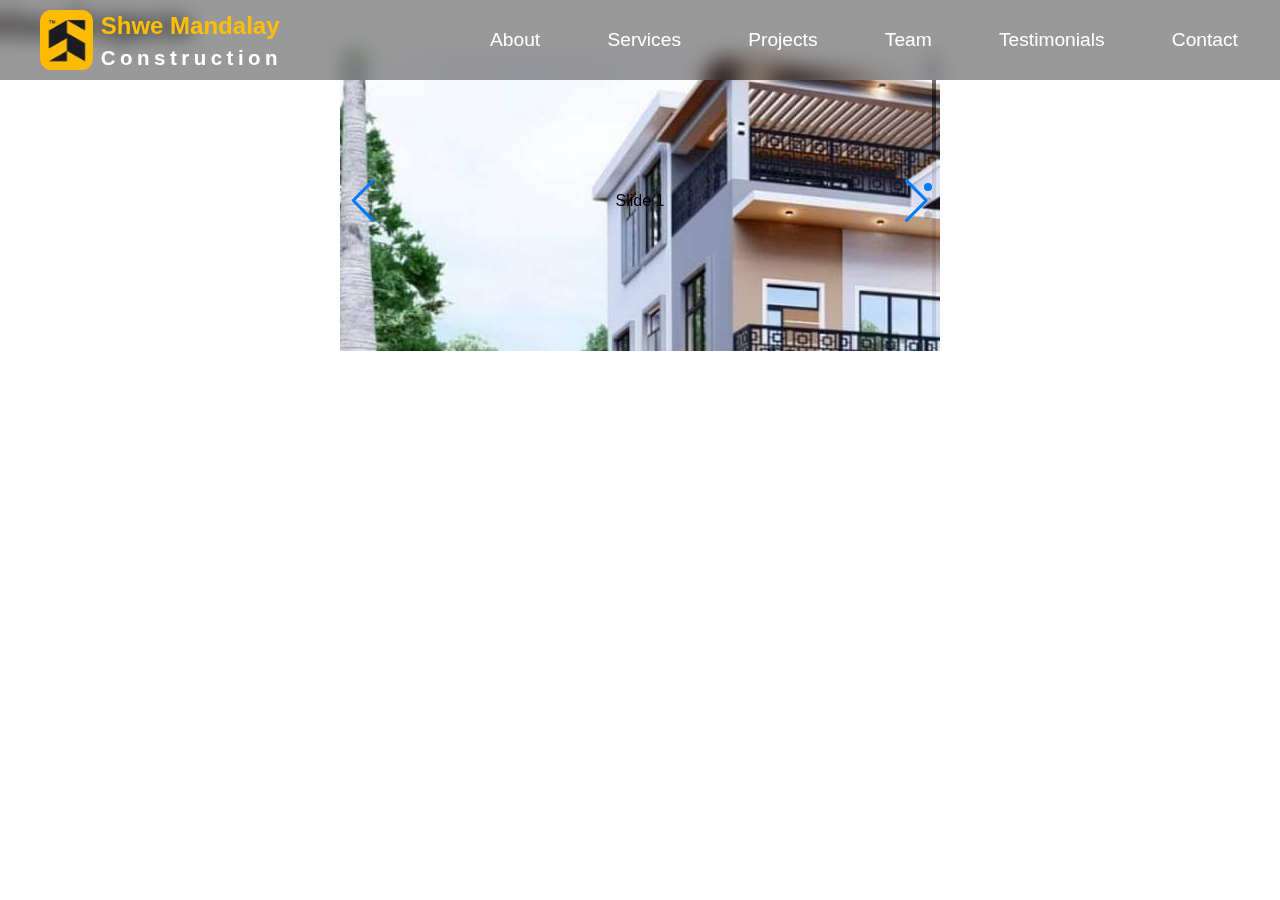
<file: projects.html>
<!DOCTYPE html>
<html lang="en">
  <head>
    <meta charset="UTF-8" />
    <meta name="viewport" content="width=device-width, initial-scale=1.0" />
    <link rel="icon" href="images/logo.jpg" />
    <link
      rel="stylesheet"
      href="https://cdn.jsdelivr.net/npm/swiper@11/swiper-bundle.min.css"
    />
    <link
      rel="stylesheet"
      href="https://cdnjs.cloudflare.com/ajax/libs/font-awesome/6.5.2/css/all.min.css"
      integrity="sha512-SnH5WK+bZxgPHs44uWIX+LLJAJ9/2PkPKZ5QiAj6Ta86w+fsb2TkcmfRyVX3pBnMFcV7oQPJkl9QevSCWr3W6A=="
      crossorigin="anonymous"
      referrerpolicy="no-referrer"
    />
    <link rel="stylesheet" href="./styles/project.css" />
    <link rel="stylesheet" href="./styles/styles.css" />
    <link rel="stylesheet" href="./styles/responsive.css" />
    <title>Shwe Mandalay</title>
  </head>
  <body>
    <nav class="nav-bar">
      <a id="tag" href="/">
        <div id="brand-box">
          <img src="images/logo.jpg" alt="logo" />
          <div>
            <h1 data-lang-key="companyName">Shwe Mandalay</h1>
            <h6 data-lang-key="category">Construction</h6>
          </div>
        </div>
      </a>
      <div id="navbar-collapse">
        <i class="fa-solid fa-xmark"></i>
        <ul>
          <!-- <li><a href="#" data-lang-key="home">Home</a></li> -->
          <li>
            <a class="underline" href="/#about" data-lang-key="about">About</a>
          </li>
          <li>
            <a class="underline" href="/#services" data-lang-key="services"
              >Services</a
            >
          </li>
          <li>
            <a class="underline" href="/#projects" data-lang-key="projects"
              >Projects</a
            >
          </li>
          <li>
            <a class="underline" href="/#team" data-lang-key="team">Team</a>
          </li>
          <li>
            <a
              class="underline"
              href="/#testimonials"
              data-lang-key="testimonials"
              >Testimonials</a
            >
          </li>
          <li>
            <a class="underline" href="/#contact" data-lang-key="contact"
              >Contact</a
            >
          </li>
        </ul>
      </div>

      <div id="sidebar-btn">
        <i class="fa-solid fa-bars"></i>
      </div>
    </nav>
    <h1>Our Projects</h1>
    <!-- Slider main container -->
    <div class="swiper">
      <!-- Additional required wrapper -->
      <div class="swiper-wrapper">
        <!-- Slides -->
        <div
          style="background-image: url(./images/site1/site1.jpg)"
          class="swiper-slide"
        >
          Slide 1
        </div>
        <div
          style="background-image: url(./images/site1/site1-1.jpg)"
          class="swiper-slide"
        >
          Slide 2
        </div>
        <div
          style="background-image: url(./images/site1/site1-2.jpg)"
          class="swiper-slide"
        >
          Slide 3
        </div>
        ...
      </div>
      <!-- If we need pagination -->
      <div class="swiper-pagination"></div>

      <!-- If we need navigation buttons -->
      <div class="swiper-button-prev"></div>
      <div class="swiper-button-next"></div>

      <!-- If we need scrollbar -->
      <div class="swiper-scrollbar"></div>
    </div>
    <script src="https://cdn.jsdelivr.net/npm/swiper@11/swiper-bundle.min.js"></script>
    <script src="./scripts/nav&slidebar.js"></script>
    <script src="./scripts/projects.js" defer></script>
  </body>
</html>
</file>
<file: styles/styles.css>
* {
  margin: 0;
  padding: 0;
  box-sizing: border-box;
}
:root {
  --yellow: #ffbf00;
  --dark: black;
  --darkGray: #292929;
  --gray: #585858;
  --light: #fff;
}
body {
  font-family: Arial, sans-serif;
  margin: 0;
  padding: 0;
  line-height: 1.6;
  background-color: var(--light);
  overflow-x: hidden;
}
a {
  text-decoration: none;
  color: var(--light);
}

/* Nav section */
nav {
  position: fixed;
  z-index: 100;
  width: 100vw;
  top: 0;
  left: 0;
  display: flex;
  justify-content: space-between;
  align-items: center;
  height: 80px;
  padding: 0.5rem 2rem;
  background-color: rgba(0, 0, 0, 0.4);
  backdrop-filter: blur(10px);
  z-index: 10000;
}
#sidebar-btn {
  display: none;
}
#tag {
  flex: 1 0 240px;
}
#brand-box {
  display: flex;
  height: 100%;
}
#brand-box img {
  height: 60px;
  margin: auto 0.5rem;
  border-radius: 20%;
}
#brand-box div {
  height: 60px;
  line-height: 2rem;
  margin: auto 0;
}
#brand-box h1 {
  font-size: 1.5rem;
  color: var(--yellow);
}
#brand-box h6 {
  font-size: 1.28rem;
  color: var(--light);
  letter-spacing: 4.5px;
}

header {
  background: var(--light);
  color: var(--dark);
}
#navbar-collapse {
  flex: 1 0 560px;
}

#navbar-collapse i {
  display: none;
}

nav ul {
  list-style: none;
  padding: 0;
  text-align: center;
  height: 100%;
  display: flex;
  justify-content: space-between;
  align-items: center;
}

nav ul li {
  margin: 0 10px;
  font-size: 1.2rem;
}

nav ul li a {
  color: var(--light);
  text-decoration: none;
}
.underline {
  position: relative;
  height: 100%;
}
.underline::after {
  content: "";
  position: absolute;
  bottom: -20px;
  left: 0;
  height: 4px;
  width: 100%;
  transform: scaleX(0);
  background-color: var(--yellow);
  z-index: 10;
}
.underline:hover:after {
  transform: scaleX(1);
  transition: transform 0.5s;
  transform-origin: bottom left;
}

/* Hero Section-------------------------------------------------------- */
#hero {
  background: url(../images/HD-wallpaper-chicago-lake-michigan-skyscraper-reflection.jpg)
    no-repeat center center/cover;
  color: var(--yellow);
  height: 100vh;
  display: flex;
  justify-content: center;
  align-items: center;
  text-align: center;
  position: relative;
}
#hero::after {
  content: "";
  position: absolute;
  top: 0;
  right: 0;
  height: 100%;
  width: 100%;
  background: linear-gradient(
    to bottom,
    rgba(0, 0, 0, 0.1),
    rgba(0, 0, 0, 0.5)
  );
}

.lang-box {
  padding: 1rem auto;
  display: flex;
  align-items: center;
  position: absolute;
  top: 90px;
  right: 20px;
  z-index: 1;
}
#languageSwitcher:hover {
  cursor: pointer;
}
.lang-box img {
  width: 45px;
  height: 30px;
  margin-right: 0.5rem;
  border-radius: 5px;
  opacity: 0.6;
}
select {
  height: 30px;
  padding: 0 0.5rem;
  outline: none;
  border-radius: 5px;
  background-color: transparent;
  color: var(--light);
  border: none;
  border: 1px solid var(--gray);
}
select option {
  background-color: rgba(0, 0, 0, 0.6);
}

#hero h2 {
  font-size: 4rem;
  z-index: 10;
  color: white;
  text-shadow: 0 0 10px var(--yellow);
}
.stags {
  display: inline-block;
  text-shadow: 0 0 10px var(--gray);
}
#hero p {
  font-size: 1.3rem;
  text-shadow: 0 0 10px var(--light);
  color: var(--darkGray);
}
#scroll {
  color: var(--light);
  position: absolute;
  left: 0;
  bottom: 0;
  width: 100%;
  height: 100px;
  display: flex;
  flex-direction: column;
  justify-content: center;
  align-items: center;
  font-weight: 600;
  z-index: 10;
}
/* =================================================================== */
section h2,
h3 {
  text-align: center;
  margin-bottom: 1rem;
}

.service,
.project,
.team-member,
.testimonial {
  margin-bottom: 1.5rem;
}
/* ----------About Us ------------------------------------------------------= */
#about {
  width: 100vw;
  color: var(--light);
  text-shadow: 0 0 5px var(--darkGray);
  position: relative;
}
#about h2 {
  color: var(--yellow);
}
/* #about::after {
  content: "";
  position: absolute;
  top: 0;
  right: 0;
  height: 100%;
  width: 100%;
  background: linear-gradient(to bottom, rgba(0, 0, 0, 0.1), rgba(0, 0, 0, 3));
  z-index: 1;
} */
h2 {
  font-size: 3rem;
}
#about p,
li {
  font-size: 1.2rem;
}
#about li {
  list-style-type: none;
}
#about .container {
  background-image: url(../images/about.jpg);
  background-repeat: no-repeat;
  background-size: cover;
  width: 100%;
  height: 100vh;
  display: flex;
  flex-direction: column;
  align-items: center;
  justify-content: center;
  position: relative;
}
#about .container .semi-container {
  text-align: center;
  padding: 3rem 2rem;
  z-index: 100;
}
#about .container h2 {
  font-size: 5rem;
}
.semi-container.one,
.semi-container.two,
.semi-container.three,
.semi-container.four {
  width: 100vw;
  height: 100vh;
  display: flex;
  flex-direction: column;
  justify-content: center;
  align-items: center;
  position: absolute;
  top: 0;
  left: 0;
  background-repeat: no-repeat;
  background-position: center;
  background-size: cover;
  padding: 0 10% !important;
}
.semi-container h3 {
  font-size: 3rem !important;
  color: var(--yellow);
}
.semi-container p,
.semi-container li {
  font-size: 2rem !important;
  text-shadow: 0 0 4px black;
}
.one {
  background-image: url("https://images.pexels.com/photos/3771045/pexels-photo-3771045.jpeg?cs=srgb&dl=pexels-olly-3771045.jpg&fm=jpg");
}
.two {
  background-image: url("https://wallpapercave.com/wp/wp2063138.jpg");
}
.three {
  background-image: url("https://cdn.prod.website-files.com/64022de562115a8189fe542a/6417b3b60bb1464c3fee6790_How-To-Measure-Trust.jpeg");
}
.four {
  background-image: url("https://www.smartcompany.com.au/wp-content/uploads/2019/04/Taylor-Scott-1.png");
}
/*----------------------------- Services--------------------------------------- */
#services {
  width: 100vw;
}
#services .container {
  background: url(../images/services.jpg);
  background-size: cover;
  background-repeat: no-repeat;
  min-height: 100vh;
  width: 100%;
  padding: 2rem 4rem;
  text-shadow: 0 0 10px var(--light);
}
#services li {
  font-size: 1.5rem;
  overflow: hidden;
}
#service-num {
  min-height: 100vh;
  display: flex;
  flex-direction: column;
  background-image: url(../images/blueprint.jpg);
  background-repeat: no-repeat;
  background-size: cover;
  position: relative;
  justify-content: space-around;
  padding: 3rem auto;
}
#service-num::after {
  content: "";
  position: absolute;
  top: 0;
  right: 0;
  height: 100%;
  width: 100%;
  background: linear-gradient(
    to bottom,
    rgba(255, 255, 255, 0.9),
    rgba(255, 255, 255, 0.7)
  );
}
#nums-pad {
  flex: 1;
  display: flex;
  justify-content: center;
  align-items: center;
  z-index: 1;
  margin-bottom: 3rem;
}
#nums-pad .dashboard {
  width: 80%;
  height: 80%;
  display: grid;
  grid-template-columns: repeat(3, 1fr);
  grid-auto-rows: minmax(80px, auto);
  place-items: center;
  font-size: 2rem;
  color: var(--gray);
  border-radius: 20px;
  box-shadow: 15px 15px 30px rgba(0, 0, 0, 0.362);
  background-color: white;
}
.dashboard i {
  font-size: 3rem;
}
.nums {
  color: var(--yellow);
  font-size: 2.5rem;
  font-weight: 900;
  letter-spacing: 2px;
}

/* -------------------------------------- Core Value -------------- */
#strength {
  width: 100vw;
  z-index: 1;
  padding-top: 1rem;
}
.core-value {
  display: grid;
  margin: 3rem auto;
  width: 50vw;
  grid-template-columns: repeat(3, 1fr);
  grid-auto-rows: auto;
  place-items: center;
}
.first,
.sec,
.third {
  display: flex;
  flex-direction: column;
  justify-content: space-around;
  align-items: center;
  height: 50vh;
  font-size: 1.4vw;
  text-align: center;
}
.first,
.third {
  height: 90%;
}
.third span:last-child {
  font-size: 1vw;
  font-weight: 600;
}
.core-value span {
  width: 12vw;
  background-color: var(--yellow);
  padding: 0.5rem;
  border-radius: 15px;
  transition: all 0.3s;
}
.core-value span:hover {
  box-shadow: 0 0 10px var(--yellow);
}

.sec span:nth-child(2) {
  border: 5px solid var(--yellow);
  font-weight: 700;
  background-color: transparent;
  color: var(--yellow);
  transition: all 0.3s;
}
.sec span:nth-child(2):hover {
  scale: 1.2;
}

/* ------------------------------------------------------------------------- */
form {
  display: flex;
  flex-direction: column;
}

form label {
  margin-bottom: 0.5rem;
}

form input,
form textarea {
  margin-bottom: 1rem;
  padding: 0.5rem;
  border: 1px solid #ccc;
  border-radius: 4px;
}

form button {
  padding: 0.7rem;
  border: none;
  background: var(--dark);
  color: var(--light);
  cursor: pointer;
}

footer {
  background: var(--dark);
  color: var(--light);
  text-align: center;
  padding: 1rem 0;
  margin-top: 2rem;
}
/* Projects */

.project {
  position: relative;
}

.swiper-container {
  width: 90%;
  height: 80%;
}
.swiper-slide {
  display: flex;
  justify-content: center;
  align-items: center;
}
.swiper-slide img {
  max-width: 100%;
  max-height: 100%;
  object-fit: cover;
}
/* Project 2 */
.img-gal {
  width: 100%;
  display: flex;
  justify-content: center;
  align-items: center;
}
.img-gal img {
  height: 90vh;
  border-radius: 20px;
}
</file>
<file: styles/responsive.css>
@media screen and (max-width: 1100px) {
  nav ul li {
    margin: 0 10px;
    font-size: 1rem;
  }
  nav {
    padding: 0.5rem 1rem;
  }
}
@media screen and (max-width: 950px) {
  #sidebar-btn {
    display: block;
  }
  #sidebar-btn i {
    font-size: 2rem;
    color: var(--light);
  }
  #navbar-collapse i {
    display: block;
    color: var(--light);
    font-size: 1.5rem;
    position: absolute;
    right: 1rem;
    top: 1rem;
  }
  #navbar-collapse {
    z-index: 1000;
    padding: 1rem;
    position: fixed;
    gap: 2rem;
    top: 0;
    right: 0;
    height: 100vh;
    width: 280px;
    background-color: rgba(0, 0, 0, 0.9);
    backdrop-filter: brightness(0.5);
    transform: translateX(100%);
    transition: transform 0.5s;
  }
  .hide {
    transform: translateX(0) !important;
  }

  nav ul {
    flex-direction: column;
    justify-content: flex-start;
    align-items: flex-start;
    gap: 2rem;
    margin-top: 4rem;
  }
  .underline::after {
    background-color: var(--light);
  }
  nav ul li a {
    color: var(--yellow);
    font-size: 1.3;
  }
  #hero h2 {
    font-size: 2.5rem;
  }
}
@media (max-width: 600px) {
  #hero {
    background: url(../images/portrait-cover.jpg) no-repeat center center/cover;
    color: var(--yellow);
    width: 100vw;
    display: flex;
    justify-content: center;
    align-items: center;
    text-align: center;
    position: relative;
  }
  #hero h2 {
    font-size: 7vw;
  }
  #hero p {
    font-size: 1rem;
  }
  .container {
    width: 95%;
    padding: 10px;
  }
}
</file>
<file: styles/project.css>
.swiper {
  width: 600px;
  height: 300px;
}
.swiper-wrapper {
  width: 100%;
}
.swiper-slide {
  /* background-size: contain;
  background-repeat: no-repeat; */
  width: 100%;
  object-fit: contain;
  object-position: center;
}
</file>
